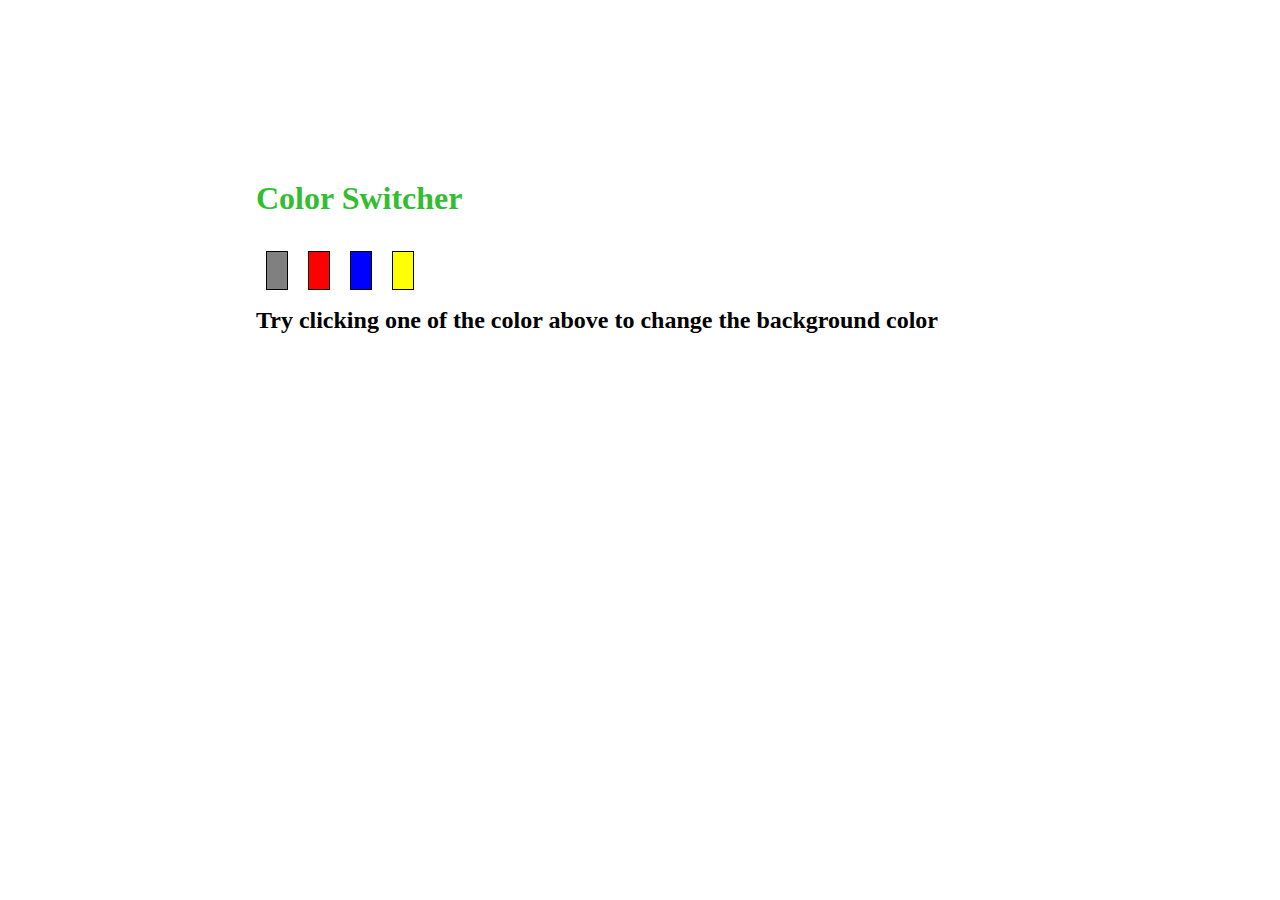
<file: 01-ColorChanger/index.html>
<!DOCTYPE html>
<html lang="en">
  <head>
    <meta charset="UTF-8" />
    <meta name="viewport" content="width=device-width, initial-scale=1.0" />
    <title>Color Changer Application</title>
    <link rel="stylesheet" href="style.css" />
  </head>
  <body>
    <div class="canvus">
      <h1>Color Switcher</h1>

      <span class="button" id="grey"> </span>
      <span class="button" id="red"></span>
      <span class="button" id="blue"></span>
      <span class="button" id="yellow"></span>

      <h2>
        Try clicking one of the color above
        <span>to change the background color</span>
      </h2>
    </div>
    <script src="script.js"></script>
  </body>
</html>
</file>
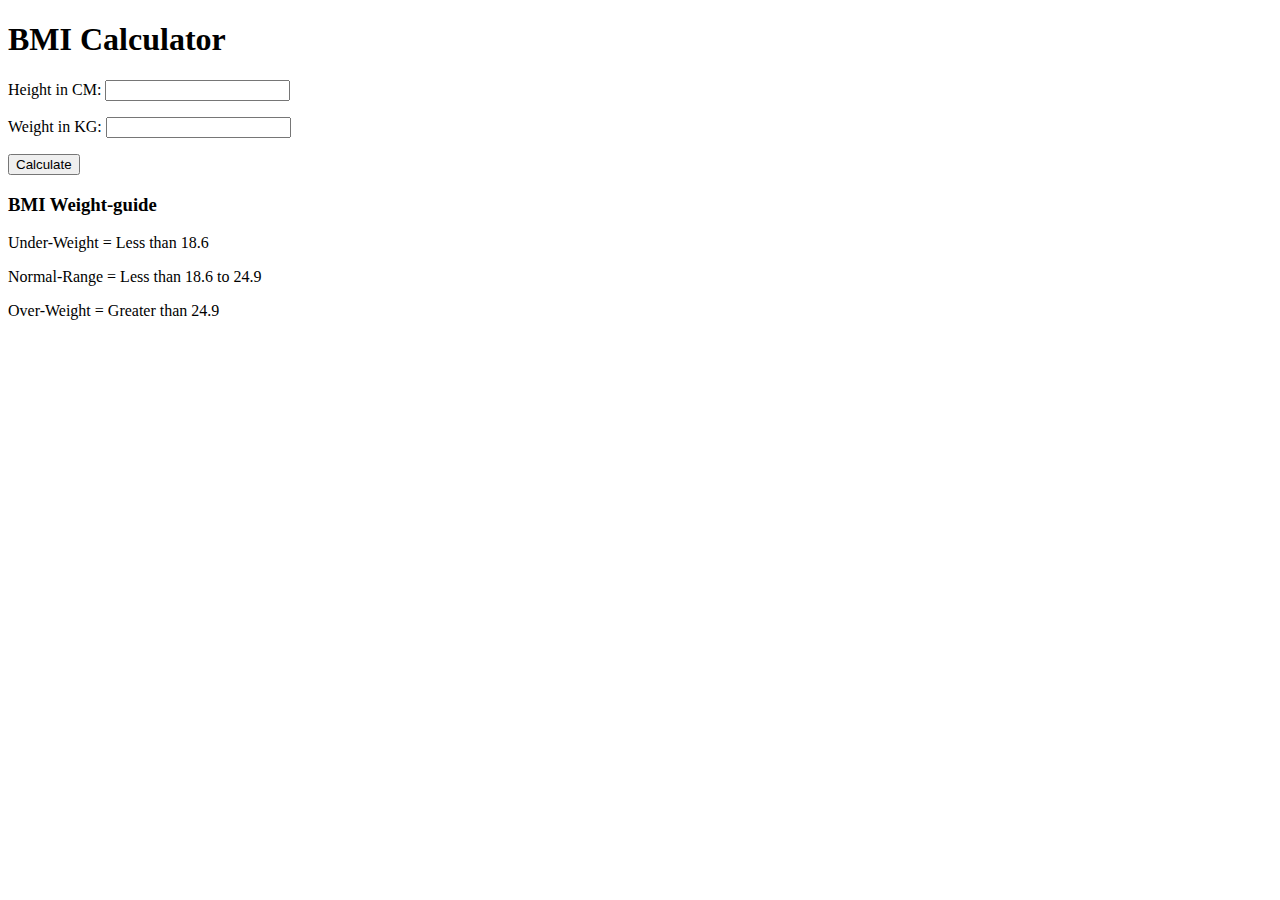
<file: 02-BMICalculator/index.html>
<!DOCTYPE html>
<html lang="en">
  <head>
    <meta charset="UTF-8" />
    <meta name="viewport" content="width=device-width, initial-scale=1.0" />
    <title>BMI Calculator</title>
  </head>
  <body>
    <div class="container">
      <h1>BMI Calculator</h1>
      <form>
        <p><label>Height in CM: </label><input type="text" id="height" /></p>
        <p><label>Weight in KG: </label><input type="text" id="weight" /></p>
        <button>Calculate</button>
        <div id="results"></div>
        <div id="weight-guide">
          <h3>BMI Weight-guide</h3>
          <p>Under-Weight = Less than 18.6</p>
          <p>Normal-Range = Less than 18.6 to 24.9</p>
          <p>Over-Weight = Greater than 24.9</p>
        </div>
      </form>
    </div>
  </body>
  <script src="script.js"></script>
</html>
</file>
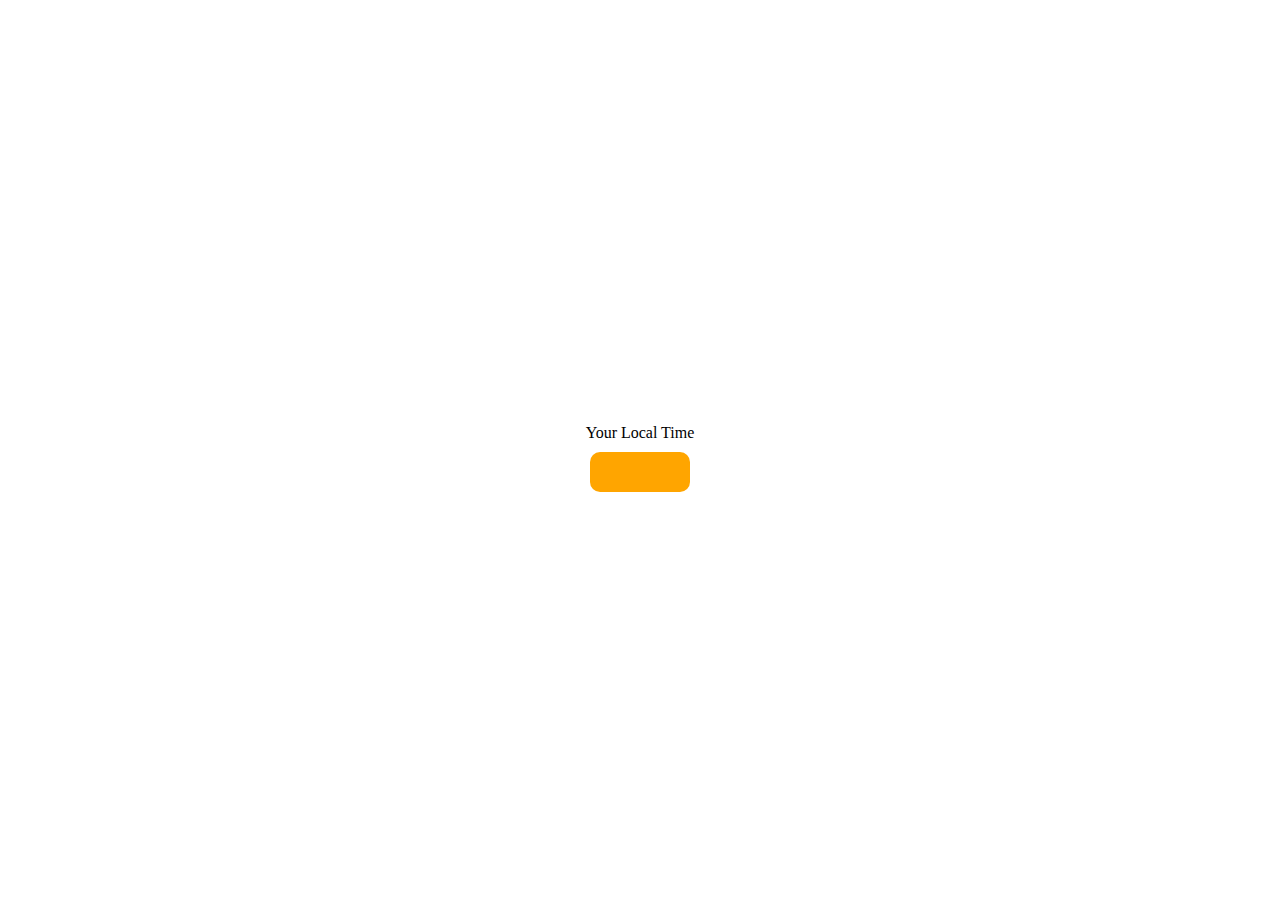
<file: 03-DigitalClock/index.html>
<!DOCTYPE html>
<html lang="en">
  <head>
    <meta charset="UTF-8" />
    <meta name="viewport" content="width=device-width, initial-scale=1.0" />
    <title>Digital Clock</title>
    <style>
      #clock {
        font-size: 40px;
        background-color: orange;
        padding: 20px 50px;
        margin-top: 10px;
        border-radius: 10px;
      }
      .container {
        display: flex;
        height: 100vh;
        justify-content: center;
        align-items: center;
        flex-direction: column;
      }
    </style>
  </head>
  <body>
    <div class="container">
      <div id="banner"><span>Your Local Time</span></div>
      <div id="clock"></div>
    </div>
    <script src="script.js"></script>
  </body>
</html>
</file>
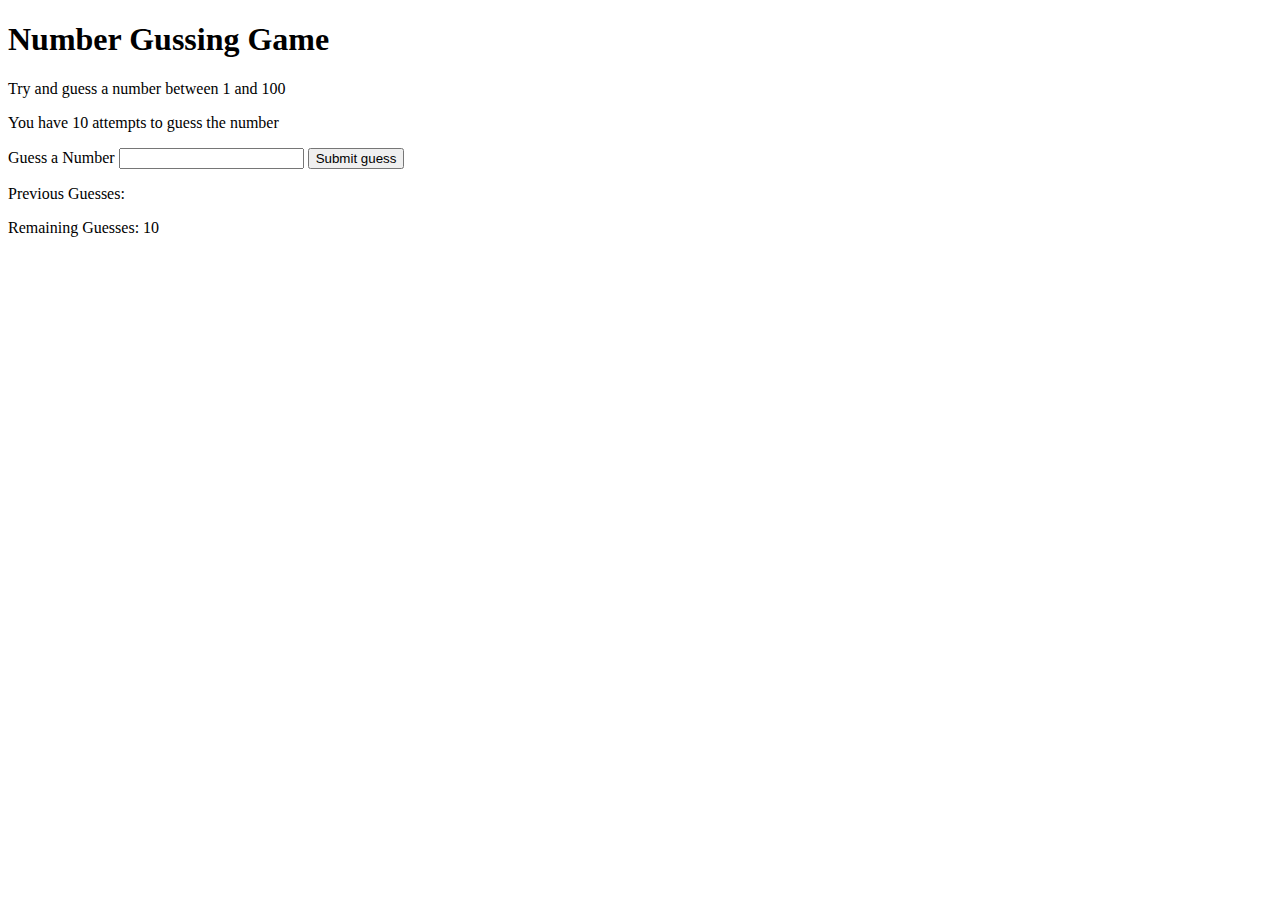
<file: 04-GuessTheNumber/index.html>
<!DOCTYPE html>
<html lang="en">
<head>
    <meta charset="UTF-8">
    <meta name="viewport" content="width=device-width, initial-scale=1.0">
    <title>Guess The Number Game</title>
</head>
<body>
    <div class="wrapper">
        <h1>Number Gussing Game</h1>
        <p>Try and guess a number between 1 and 100</p>
        <p>You have 10 attempts to guess the number</p>
        <form class="form">
            <label2 for="guessField" id="guess">Guess a Number</label>
                <input type="text" id="guessField" class="guessField">
                <input type="submit" id="subt" value = "Submit guess">
        </form>

        <div class="resultParas">
            <p>Previous Guesses: <span class="guesses"></span></p>
            <p>Remaining Guesses: <span class="lastResult">10</span></p>
            <p class="lowOrHi"></p>
        </div>
    </div>
    <script src="script.js"></script>
</body>
</html>
</file>
<file: 01-ColorChanger/style.css>
*{
    margin: 0;
    padding: 0;
    
}

.canvus{
    margin: 20vh 20vw
}
.canvus h1{
    color: rgb(51, 190, 49);
    margin-bottom: 5vh;
}

#grey{
    background: grey;
    width: 20px;
    height: 20px;
    padding: 10px;
   
}
#yellow{
    background: yellow;
    width: 20px;
    height: 20px;
    padding: 10px;
   
}
#red{
    background: red;
    width: 20px;
    height: 20px;
    padding: 10px;
   
}
#blue{
    background: blue;
    width: 20px;
    height: 20px;
    padding: 10px;
   
}
.button{
border: 1px solid black;
height: 50px;
width: 50px;
margin: 10px;
align-items: center;
justify-content: center;

}
.button-class{
    display: flex;
}
.canvus h2{
    margin-top: 3vh;
    justify-content: center;
    align-items: center;
}
</file>
